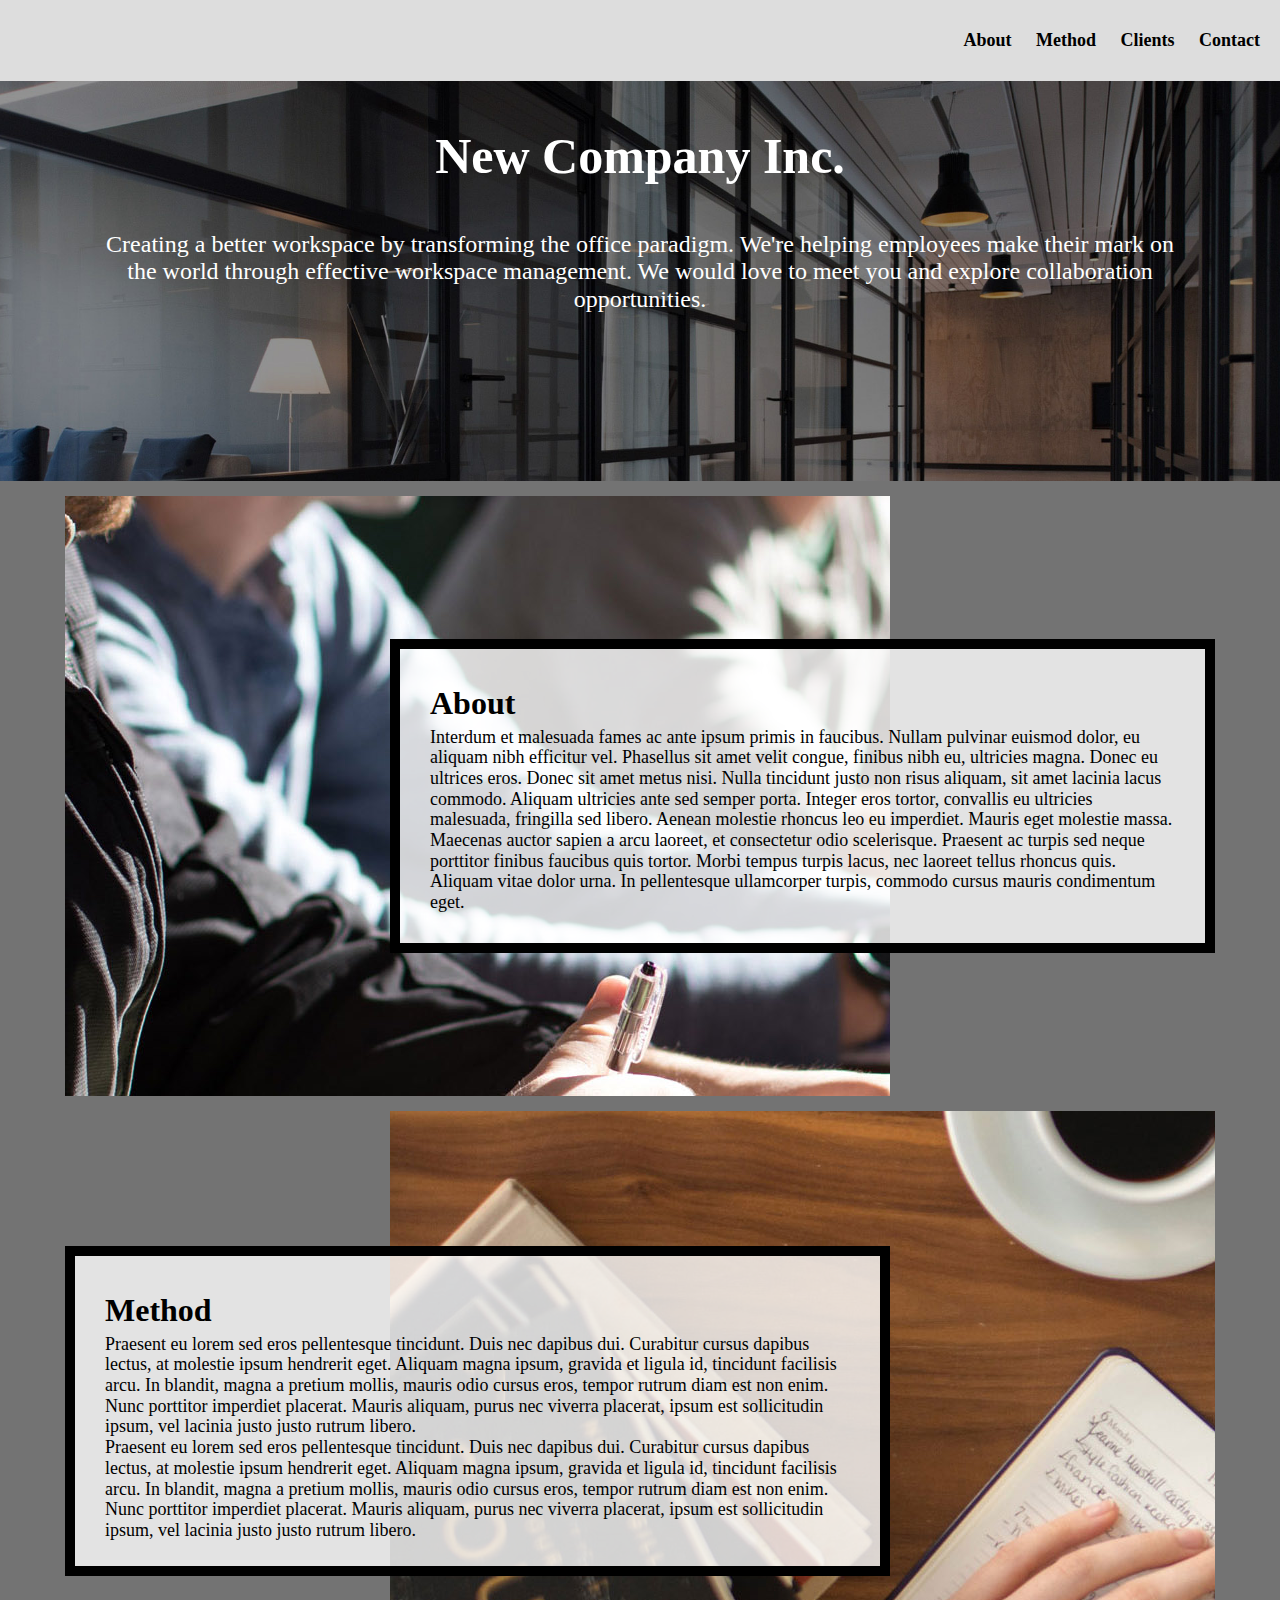
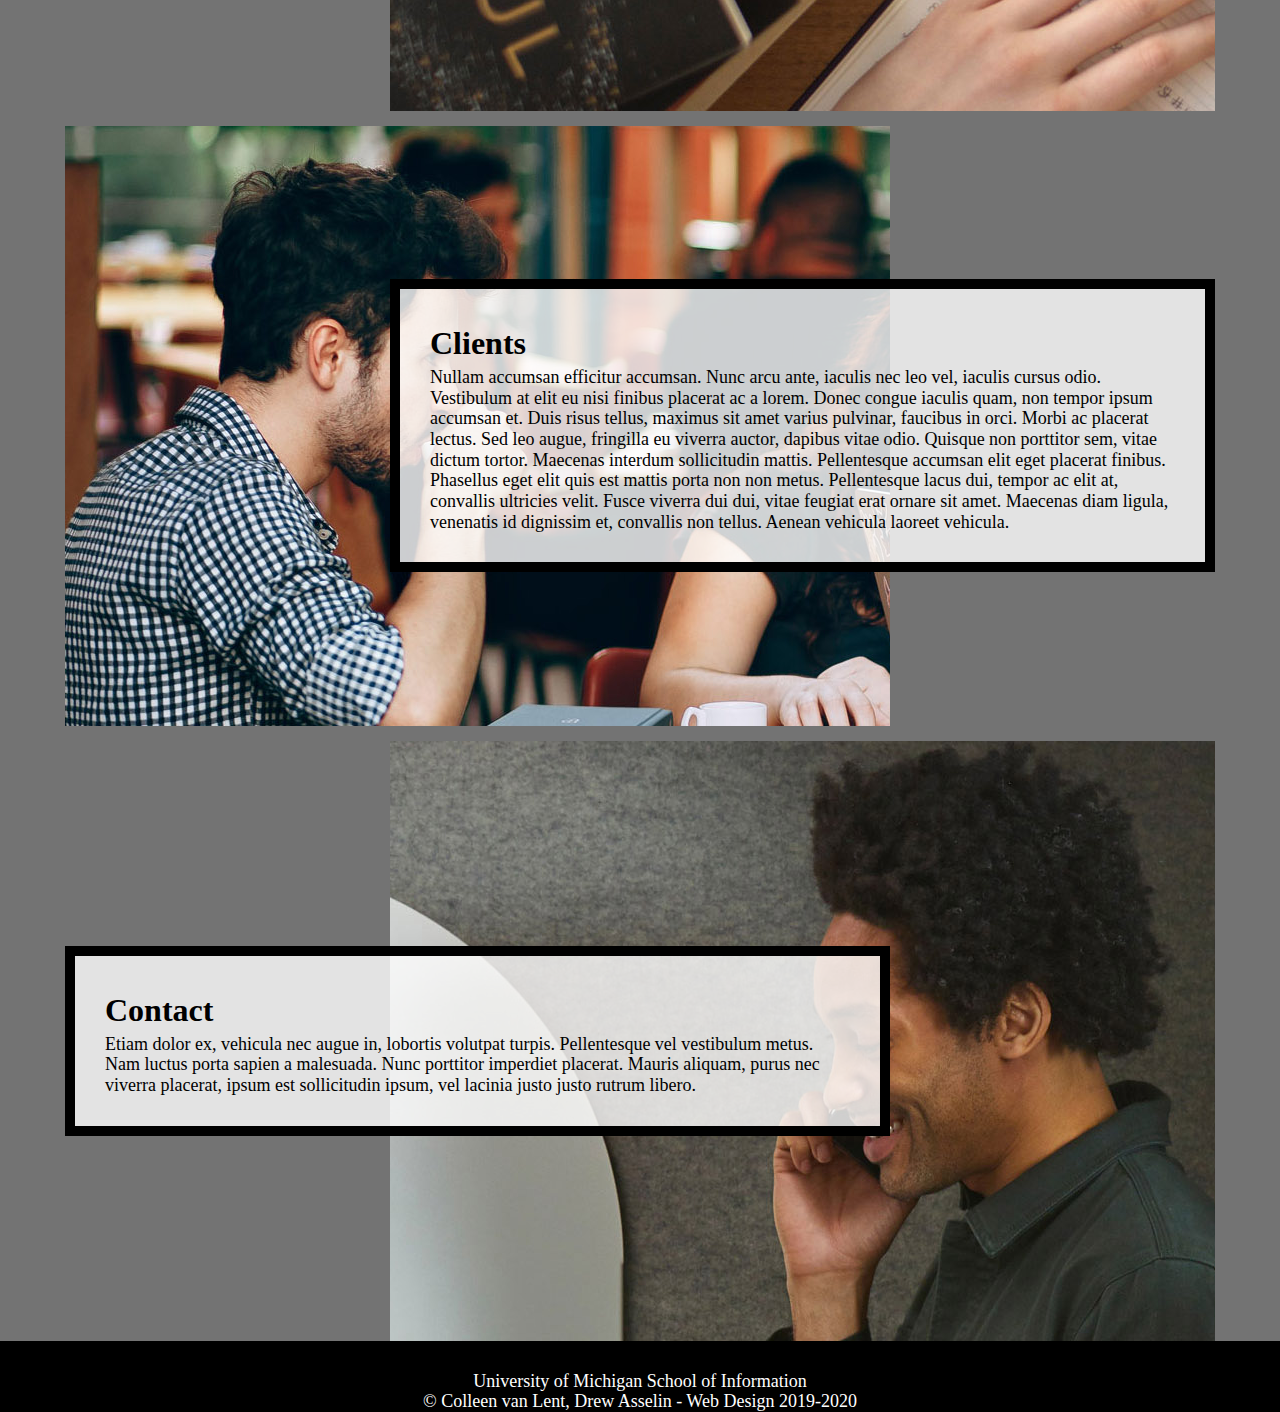
<file: index.html>
<!DOCTYPE html>
<html lang="en">
  <head>
    <meta charset="utf-8">
    <meta name="viewport" content="width=device-width, initial-scale=1.0">
    <link rel="icon" type="image/png" href="images/logo-drk.png" />
    <link rel="stylesheet" type="text/css" href="css/html5reset.css">
    <link rel="stylesheet" type="text/css" href="css/starter_style.css">
    <link rel="stylesheet" type="text/css" href="css/style.css">
    <title>Newer Company Inc.</title>
  </head>
  <body>
    <div class="skip"><a href="#main" tabindex="0">Skip to Main Content</a></div>
    <header>
      <nav>
          <ul>
            <li><a href="#about">About</a></li>
            <li><a href="#method">Method</a></li>
            <li><a href="#clients">Clients</a></li>
            <li><a href="#contact">Contact</a></li>
          </ul>
        </nav>
    </header>
    <main class="container" id = "main">
      <div tabindex="0" class = overview>
        <h1>New Company Inc.</h1>
        <p>Creating a better workspace by transforming the office paradigm. We're helping employees make their mark on the world through effective workspace management.  We would love to meet you and explore collaboration opportunities.</p>
      </div>
    

      <div class="about-image" id="about">
        <img src="images/about.jpg" alt=""/>
      </div>
      
      <div tabindex="0" class="about text-block">
        <h2>About</h2>
        <p>Interdum et malesuada fames ac ante ipsum primis in faucibus. Nullam pulvinar euismod dolor, eu aliquam nibh efficitur vel. Phasellus sit amet velit congue, finibus nibh eu, ultricies magna. Donec eu ultrices eros. Donec sit amet metus nisi. Nulla tincidunt justo non risus aliquam, sit amet lacinia lacus commodo. Aliquam ultricies ante sed semper porta. Integer eros tortor, convallis eu ultricies malesuada, fringilla sed libero. Aenean molestie rhoncus leo eu imperdiet. Mauris eget molestie massa. Maecenas auctor sapien a arcu laoreet, et consectetur odio scelerisque. Praesent ac turpis sed neque porttitor finibus faucibus quis tortor. Morbi tempus turpis lacus, nec laoreet tellus rhoncus quis. Aliquam vitae dolor urna. In pellentesque ullamcorper turpis, commodo cursus mauris condimentum eget.</p>
      </div>

      <div class="method-image" id="method">
        <img src="images/method.jpg" alt=""/>
      </div>

      <div  tabindex="0" class="method text-block">
        <h2>Method</h2>
        <p>Praesent eu lorem sed eros pellentesque tincidunt. Duis nec dapibus dui. Curabitur cursus dapibus lectus, at molestie ipsum hendrerit eget. Aliquam magna ipsum, gravida et ligula id, tincidunt facilisis arcu. In blandit, magna a pretium mollis, mauris odio cursus eros, tempor rutrum diam est non enim. Nunc porttitor imperdiet placerat. Mauris aliquam, purus nec viverra placerat, ipsum est sollicitudin ipsum, vel lacinia justo justo rutrum libero.</p>
        <p>Praesent eu lorem sed eros pellentesque tincidunt. Duis nec dapibus dui. Curabitur cursus dapibus lectus, at molestie ipsum hendrerit eget. Aliquam magna ipsum, gravida et ligula id, tincidunt facilisis arcu. In blandit, magna a pretium mollis, mauris odio cursus eros, tempor rutrum diam est non enim. Nunc porttitor imperdiet placerat. Mauris aliquam, purus nec viverra placerat, ipsum est sollicitudin ipsum, vel lacinia justo justo rutrum libero.</p>
      </div>

      <div class="clients-image" id="clients">
        <img src="images/clients.jpg" alt=""/>
      </div>

      <div tabindex="0" class="clients text-block">
        <h2>Clients</h2>
        <p>Nullam accumsan efficitur accumsan. Nunc arcu ante, iaculis nec leo vel, iaculis cursus odio. Vestibulum at elit eu nisi finibus placerat ac a lorem. Donec congue iaculis quam, non tempor ipsum accumsan et. Duis risus tellus, maximus sit amet varius pulvinar, faucibus in orci. Morbi ac placerat lectus. Sed leo augue, fringilla eu viverra auctor, dapibus vitae odio. Quisque non porttitor sem, vitae dictum tortor. Maecenas interdum sollicitudin mattis. Pellentesque accumsan elit eget placerat finibus. Phasellus eget elit quis est mattis porta non non metus. Pellentesque lacus dui, tempor ac elit at, convallis ultricies velit. Fusce viverra dui dui, vitae feugiat erat ornare sit amet. Maecenas diam ligula, venenatis id dignissim et, convallis non tellus. Aenean vehicula laoreet vehicula.</p>
      </div>

      <div class="contact-image" id="contact">
        <img src="images/contact.jpg" alt =""/>
      </div>

      <div tabindex="0" class="contact text-block">
        <h2>Contact</h2>
        <p>Etiam dolor ex, vehicula nec augue in, lobortis volutpat turpis. Pellentesque vel vestibulum metus. Nam luctus porta sapien a malesuada. Nunc porttitor imperdiet placerat. Mauris aliquam, purus nec viverra placerat, ipsum est sollicitudin ipsum, vel lacinia justo justo rutrum libero.</p>
      </div>
  </main>
    <footer>
      <p>University of Michigan School of Information <br/>
        &copy; Colleen van Lent, Drew Asselin - Web Design 2019-2020</p>
    </footer>
  </body>
</html>
</file>
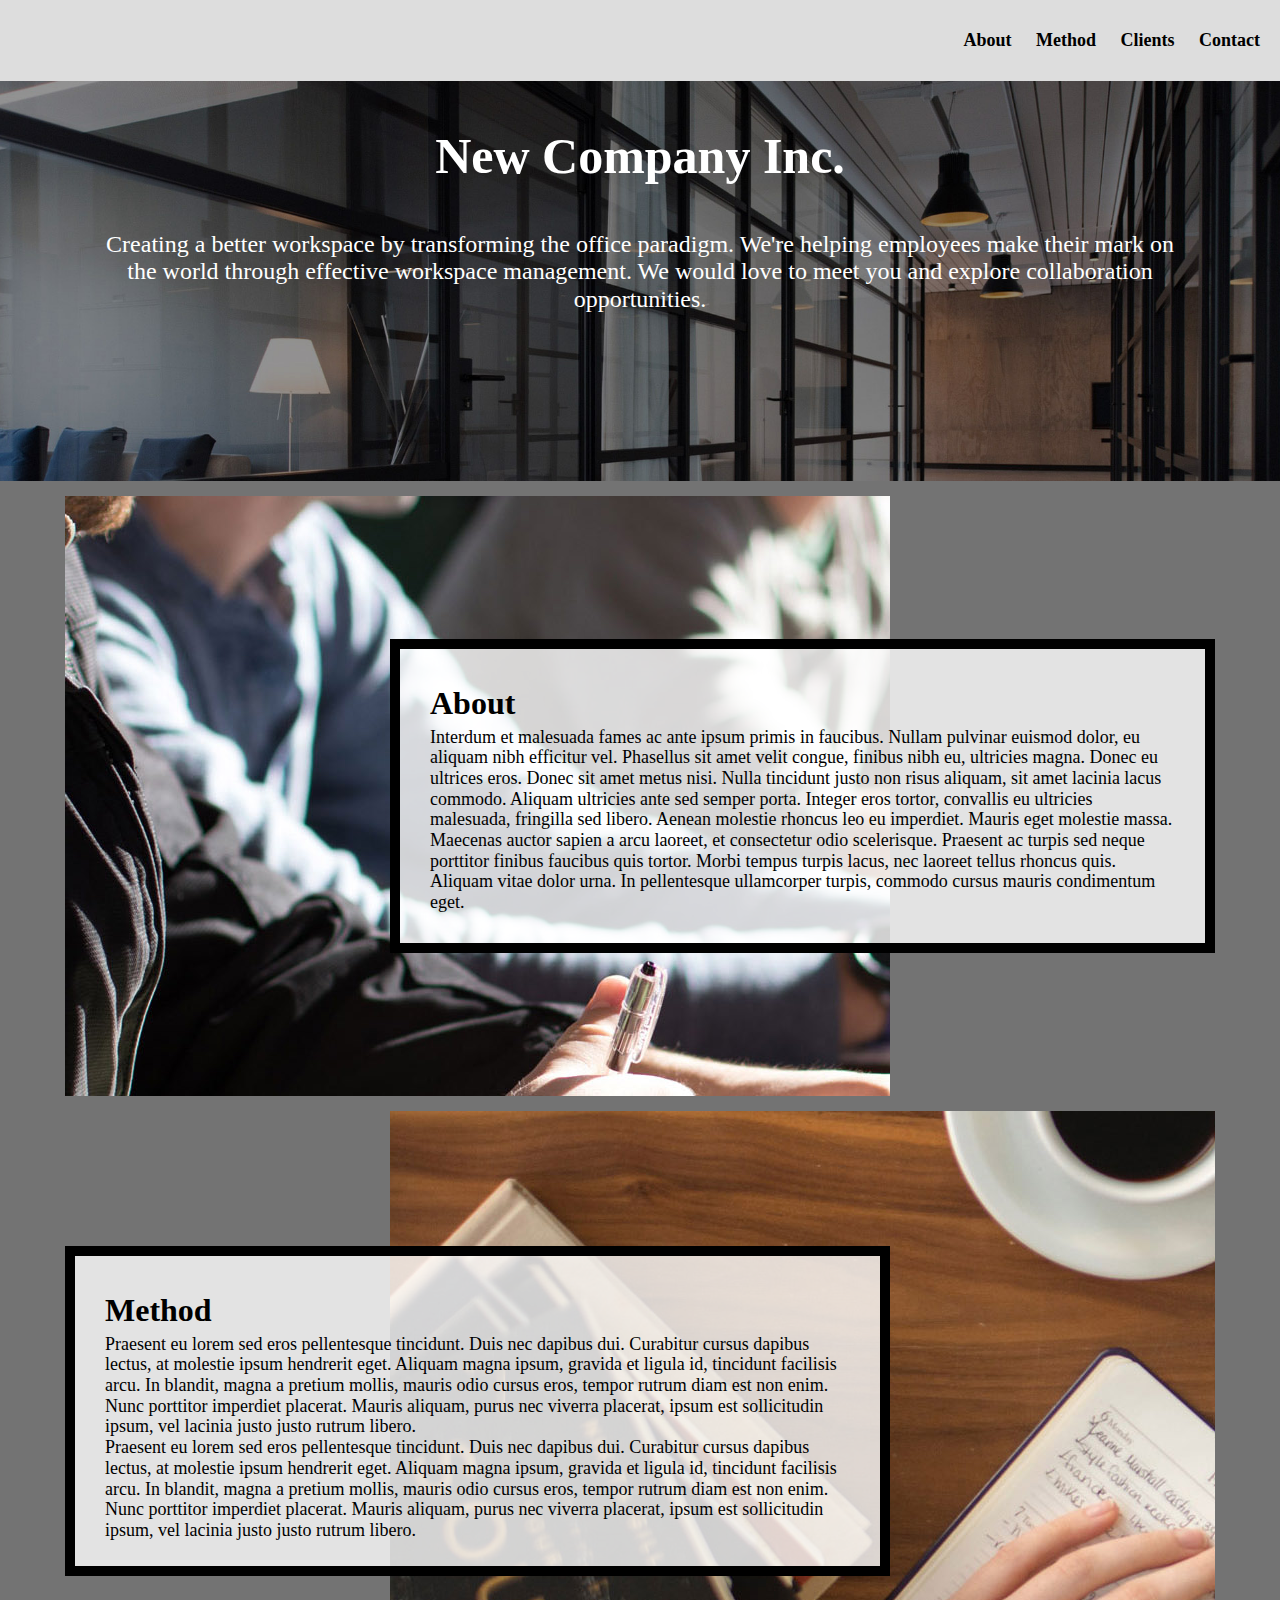
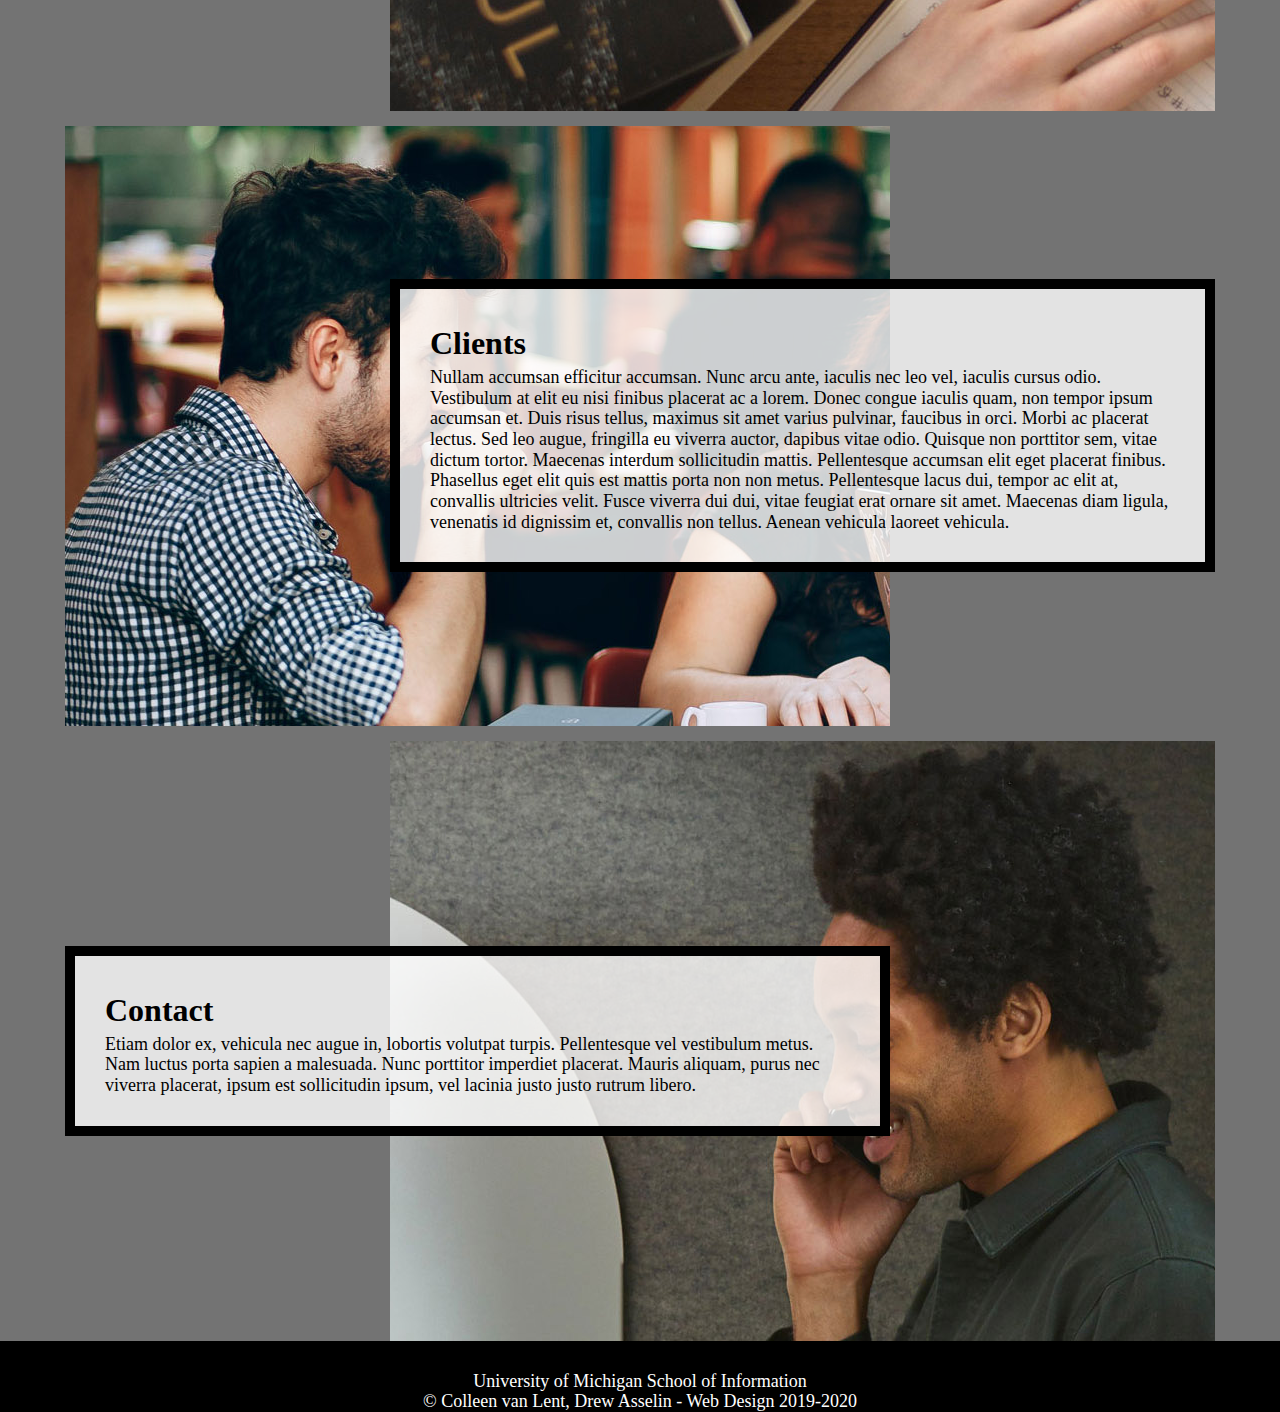
<file: images/index.html>
<!DOCTYPE html>
<html lang="en">
  <head>
    <meta charset="utf-8">
    <meta name="viewport" content="width=device-width, initial-scale=1.0">
    <link rel="icon" type="image/png" href="images/logo-drk.png" />
    <link rel="stylesheet" type="text/css" href="css/html5reset.css">
    <link rel="stylesheet" type="text/css" href="css/starter_style.css">
    <link rel="stylesheet" type="text/css" href="css/style.css">
    <title>Newer Company Inc.</title>
  </head>
  <body>
    <div class="skip"><a href="#main" tabindex="0">Skip to Main Content</a></div>
    <header>
      <nav>
          <ul>
            <li><a href="#about">About</a></li>
            <li><a href="#method">Method</a></li>
            <li><a href="#clients">Clients</a></li>
            <li><a href="#contact">Contact</a></li>
          </ul>
        </nav>
    </header>
    <main class="container" id = "main">
      <div class = overview>
        <h1>New Company Inc.</h1>
        <p>Creating a better workspace by transforming the office paradigm. We're helping employees make their mark on the world through effective workspace management.  We would love to meet you and explore collaboration opportunities.</p>
      </div>
    

      <div class="about-image" id="about">
        <img src="images/about.jpg" alt=""/>
      </div>
      
      <div class="about text-block">
        <h2>About</h2>
        <p>Interdum et malesuada fames ac ante ipsum primis in faucibus. Nullam pulvinar euismod dolor, eu aliquam nibh efficitur vel. Phasellus sit amet velit congue, finibus nibh eu, ultricies magna. Donec eu ultrices eros. Donec sit amet metus nisi. Nulla tincidunt justo non risus aliquam, sit amet lacinia lacus commodo. Aliquam ultricies ante sed semper porta. Integer eros tortor, convallis eu ultricies malesuada, fringilla sed libero. Aenean molestie rhoncus leo eu imperdiet. Mauris eget molestie massa. Maecenas auctor sapien a arcu laoreet, et consectetur odio scelerisque. Praesent ac turpis sed neque porttitor finibus faucibus quis tortor. Morbi tempus turpis lacus, nec laoreet tellus rhoncus quis. Aliquam vitae dolor urna. In pellentesque ullamcorper turpis, commodo cursus mauris condimentum eget.</p>
      </div>

      <div class="method-image" id="method">
        <img src="images/method.jpg" alt=""/>
      </div>

      <div class="method text-block">
        <h2>Method</h2>
        <p>Praesent eu lorem sed eros pellentesque tincidunt. Duis nec dapibus dui. Curabitur cursus dapibus lectus, at molestie ipsum hendrerit eget. Aliquam magna ipsum, gravida et ligula id, tincidunt facilisis arcu. In blandit, magna a pretium mollis, mauris odio cursus eros, tempor rutrum diam est non enim. Nunc porttitor imperdiet placerat. Mauris aliquam, purus nec viverra placerat, ipsum est sollicitudin ipsum, vel lacinia justo justo rutrum libero.</p>
        <p>Praesent eu lorem sed eros pellentesque tincidunt. Duis nec dapibus dui. Curabitur cursus dapibus lectus, at molestie ipsum hendrerit eget. Aliquam magna ipsum, gravida et ligula id, tincidunt facilisis arcu. In blandit, magna a pretium mollis, mauris odio cursus eros, tempor rutrum diam est non enim. Nunc porttitor imperdiet placerat. Mauris aliquam, purus nec viverra placerat, ipsum est sollicitudin ipsum, vel lacinia justo justo rutrum libero.</p>
      </div>

      <div class="clients-image" id="clients">
        <img src="images/clients.jpg" alt=""/>
      </div>

      <div class="clients text-block">
        <h2>Clients</h2>
        <p>Nullam accumsan efficitur accumsan. Nunc arcu ante, iaculis nec leo vel, iaculis cursus odio. Vestibulum at elit eu nisi finibus placerat ac a lorem. Donec congue iaculis quam, non tempor ipsum accumsan et. Duis risus tellus, maximus sit amet varius pulvinar, faucibus in orci. Morbi ac placerat lectus. Sed leo augue, fringilla eu viverra auctor, dapibus vitae odio. Quisque non porttitor sem, vitae dictum tortor. Maecenas interdum sollicitudin mattis. Pellentesque accumsan elit eget placerat finibus. Phasellus eget elit quis est mattis porta non non metus. Pellentesque lacus dui, tempor ac elit at, convallis ultricies velit. Fusce viverra dui dui, vitae feugiat erat ornare sit amet. Maecenas diam ligula, venenatis id dignissim et, convallis non tellus. Aenean vehicula laoreet vehicula.</p>
      </div>

      <div class="contact-image" id="contact">
        <img src="images/contact.jpg" alt =""/>
      </div>

      <div class="contact text-block">
        <h2>Contact</h2>
        <p>Etiam dolor ex, vehicula nec augue in, lobortis volutpat turpis. Pellentesque vel vestibulum metus. Nam luctus porta sapien a malesuada. Nunc porttitor imperdiet placerat. Mauris aliquam, purus nec viverra placerat, ipsum est sollicitudin ipsum, vel lacinia justo justo rutrum libero.</p>
      </div>
  </main>
    <footer>
      <p>University of Michigan School of Information <br/>
        &copy; Colleen van Lent, Drew Asselin - Web Design 2019-2020</p>
    </footer>
  </body>
</html>
</file>
<file: css/starter_style.css>
html{
    scroll-behavior: smooth;
  }
  
  body{
    background-color: #737373;
    font-size: 18px;
    line-height: 1.15;
    margin: 0;
    padding: 0;
  }
  
  
  .overview{
    background-attachment: fixed; /* Parallax effect */     
    background-position: center;  /* Parallax effect */
    background-repeat: no-repeat; /* Parallax effect */
    background-size: cover;       /* Parallax effect */
    color: white;
    height: 400px;                /* Parallax effect */
  }
  
  
  .overview p{
    color: white;
    font-size: 24px;
    padding: 0 100px;
    text-align: center;
  }
  
  h1{
    font-size: 50px;
    line-height: 1;
    padding: 50px 0;
    text-align: center;
  }
  
  h2{
    font-size: 32px;
    line-height: 1.5;
  }
  
  nav li{
    display:inline;
    padding-right:20px;
  
  }
  
  nav a{
    color: black;
    font-weight: bold;
    text-decoration: none; 
  }
  
  
  .skip a{
    background: white;
    left: 0;
    padding: 6px;
    -webkit-transition: top 1s ease-out;
    transition: top 1s ease-out;
    z-index: 1;
  }
  
  
  nav{
    background-color: #ddd;
    padding: 25px 0; 
    text-align: left;
  }
  
  footer{
    background-color: black;
    color: white;
    padding-top: 30px;
    text-align: center;
  }
  
  
  .text-block{
    background-color: rgba(255, 255, 255, .8);
    border: 10px solid black;
    padding: 30px;
  }
  
  
  @media screen and (prefers-reduced-motion: reduce){
    html{
        scroll-behavior: auto; /* Removes scroll animation */
    }
  
    .skip a{
      -webkit-transition: none; /* sets to default setting */
      transition: none;        /* sets to default setting */
     }
  
    /*Turn off parallax*/
    header{
      background-attachment: initial;
    }
  }
</file>
<file: css/style.css>
/*Your Code Here*/
/* PLEASE DO NOT REMOVE MY COMMENTS.  THEY HELP US HELP YOU DEBUG. */

/* Step 1: Write selector/rule property to add an underline when
links in the navigation are in the hover or focus state.*/
a:hover {
     text-decoration: underline;
}
a:focus {
     text-decoration: underline;
}


/* Step 2a: Write selector/rule property to position the default position for the skip class element*/
div.skip>a{
     position:absolute;
     top:-40px;
}

/* Step 2b: Write selector/rule property to position the skip class element when it is in focus*/
div.skip>a:focus{
     position:absolute;
     top:20px;
}

/* Step 3: Write selector/rule property to style all elements when in focus*/
:focus{
     border: 2px solid;
}


/* Step 4: Write selector/rule property to style the container */
.container {
     display: grid;
     grid-template-columns: 1fr 5fr 1fr;
     gap: 15px;
}

/* Step 5: Write selector/rule property to add the background image to the 
first div in the grid  and place it in the grid. */

main.container > div:first-child{
     background-image: url("../images/header.jpg");
     grid-column-start: 1;
     grid-column-end: -1;
     background-size: cover;
     background-position: center;
     background-repeat: no-repeat;
}

/* Steps 6 and 7: Write the selector/rule properties to add place the next elements in the next
 four rows in the grid. */
 .about, .method, .clients, .contact {
     grid-column-start: 2;
     grid-column-end: 3;
}
.about{
     grid-row-start: 2;
}
.method{
     grid-row-start: 3;
}
.clients{
     grid-row-start: 4;
}
.contact{
     grid-row-start: 5;
}
.about-image, .method-image, .clients-image, .contact-image {
     grid-column-start: 1;
     grid-column-end: -1;
     max-height: 600px;
     background-size: cover;
     background-position: center;
     background-repeat: no-repeat;
     max-width: 100%;
     overflow: hidden;
}
.about-image{
     grid-row-start: 2;
}
.method-image{
     grid-row-start: 3;
}
.clients-image{
     grid-row-start: 4;
}
.contact-image{
     grid-row-start: 5;
}
      /*This will be a lot of rules.... but be strategic and combine seletors*/


 /* Step 8: Write the selector/rule property to style the .text-block class. */
 .text-block{
     margin:auto;
 }

/* Add your media query here */
@media only screen and (min-width: 800px){
     nav{
          text-align: right;
          padding: 30px 0px;
     }
     .container{
          display: grid;
          grid-template-columns: 50px auto 500px auto 50px;
          gap: 15px; 
     }
     .about, .clients, .method-image, .contact-image{
          grid-column-start: 3;
          grid-column-end: 5;
     }
     .method, .contact, .about-image, .clients-image{
          grid-column-start: 2;
          grid-column-end: 4;
     }
     .text-block{
          max-height: 250px;
          overflow: auto;
     }
}

  /* Step 9: Write the selector/rule property to style the nav element */

 
  /* Step 10: Write the selector/rule property to update the .container class */


  /* Steps 11 and 12: Update the grid-column property of the grid's children (where-needed)*/



 /* Step 13:Write the selector/rule property to update the .text-block class */
</file>
<file: images/css/starter_style.css>
html{
    scroll-behavior: smooth;
  }
  
  body{
    background-color: #737373;
    font-size: 18px;
    line-height: 1.15;
    margin: 0;
    padding: 0;
  }
  
  
  .overview{
    background-attachment: fixed; /* Parallax effect */     
    background-position: center;  /* Parallax effect */
    background-repeat: no-repeat; /* Parallax effect */
    background-size: cover;       /* Parallax effect */
    color: white;
    height: 400px;                /* Parallax effect */
  }
  
  
  .overview p{
    color: white;
    font-size: 24px;
    padding: 0 100px;
    text-align: center;
  }
  
  h1{
    font-size: 50px;
    line-height: 1;
    padding: 50px 0;
    text-align: center;
  }
  
  h2{
    font-size: 32px;
    line-height: 1.5;
  }
  
  nav li{
    display:inline;
    padding-right:20px;
  
  }
  
  nav a{
    color: black;
    font-weight: bold;
    text-decoration: none; 
  }
  
  
  .skip a{
    background: white;
    left: 0;
    padding: 6px;
    -webkit-transition: top 1s ease-out;
    transition: top 1s ease-out;
    z-index: 1;
  }
  
  
  nav{
    background-color: #ddd;
    padding: 25px 0; 
    text-align: left;
  }
  
  footer{
    background-color: black;
    color: white;
    padding-top: 30px;
    text-align: center;
  }
  
  
  .text-block{
    background-color: rgba(255, 255, 255, .8);
    border: 10px solid black;
    padding: 30px;
  }
  
  
  @media screen and (prefers-reduced-motion: reduce){
    html{
        scroll-behavior: auto; /* Removes scroll animation */
    }
  
    .skip a{
      -webkit-transition: none; /* sets to default setting */
      transition: none;        /* sets to default setting */
     }
  
    /*Turn off parallax*/
    header{
      background-attachment: initial;
    }
  }
</file>
<file: images/css/style.css>
/*Your Code Here*/
/* PLEASE DO NOT REMOVE MY COMMENTS.  THEY HELP US HELP YOU DEBUG. */

/* Step 1: Write selector/rule property to add an underline when
links in the navigation are in the hover or focus state.*/
a:hover {
     text-decoration: underline;
}
a:focus {
     text-decoration: underline;
}


/* Step 2a: Write selector/rule property to position the default position for the skip class element*/
div.skip>a{
     position:absolute;
     top:-40px;
}

/* Step 2b: Write selector/rule property to position the skip class element when it is in focus*/
div.skip>a:focus{
     position:absolute;
     top:20px;
}

/* Step 3: Write selector/rule property to style all elements when in focus*/
:focus{
     border: 2px solid;
}


/* Step 4: Write selector/rule property to style the container */
.container {
     display: grid;
     grid-template-columns: 1fr 5fr 1fr;
     gap: 15px;
}

/* Step 5: Write selector/rule property to add the background image to the 
first div in the grid  and place it in the grid. */

main.container > div:first-child{
     background-image: url("../images/header.jpg");
     grid-column-start: 1;
     grid-column-end: -1;
     background-size: cover;
     background-position: center;
     background-repeat: no-repeat;
}

/* Steps 6 and 7: Write the selector/rule properties to add place the next elements in the next
 four rows in the grid. */
 .about, .method, .clients, .contact {
     grid-column-start: 2;
     grid-column-end: 3;
}
.about{
     grid-row-start: 2;
}
.method{
     grid-row-start: 3;
}
.clients{
     grid-row-start: 4;
}
.contact{
     grid-row-start: 5;
}
.about-image, .method-image, .clients-image, .contact-image {
     grid-column-start: 1;
     grid-column-end: -1;
     max-height: 600px;
     background-size: cover;
     background-position: center;
     background-repeat: no-repeat;
     max-width: 100%;
     overflow: hidden;
}
.about-image{
     grid-row-start: 2;
}
.method-image{
     grid-row-start: 3;
}
.clients-image{
     grid-row-start: 4;
}
.contact-image{
     grid-row-start: 5;
}
      /*This will be a lot of rules.... but be strategic and combine seletors*/


 /* Step 8: Write the selector/rule property to style the .text-block class. */
 .text-block{
     margin:auto;
 }

/* Add your media query here */
@media only screen and (min-width: 800px){
     nav{
          text-align: right;
          padding: 30px 0px;
     }
     .container{
          display: grid;
          grid-template-columns: 50px auto 500px auto 50px;
          gap: 15px; 
     }
     .about, .clients, .method-image, .contact-image{
          grid-column-start: 3;
          grid-column-end: 5;
     }
     .method, .contact, .about-image, .clients-image{
          grid-column-start: 2;
          grid-column-end: 4;
     }
     .text-block{
          max-height: 250px;
          overflow: auto;
     }
}

  /* Step 9: Write the selector/rule property to style the nav element */

 
  /* Step 10: Write the selector/rule property to update the .container class */


  /* Steps 11 and 12: Update the grid-column property of the grid's children (where-needed)*/



 /* Step 13:Write the selector/rule property to update the .text-block class */
</file>
